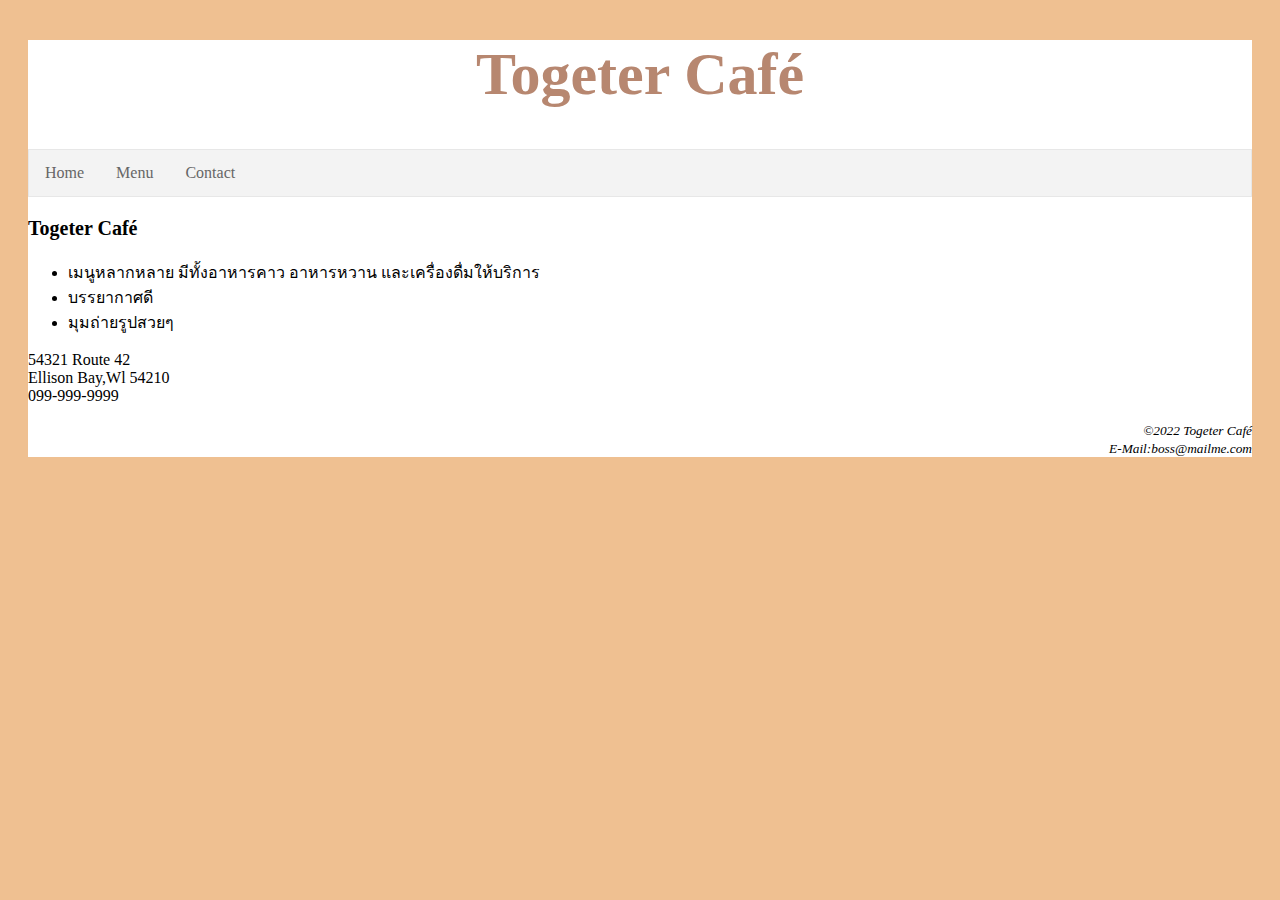
<file: index.html>
<!DOCTYPE html>
<html>
  
  <head>
    <meta charset="utf-8">
    <meta name="viewport" content="width=device-width">
    <title><Togeter Café</title>
    <link href="style.css" rel="stylesheet" type="text/css" />
  </head>

  <body>
    <div class="headermid">
    <header class = "headertop">
      <h1>Togeter Café</h1>
    </header>

    <nav>
      <a href="index.html">Home</a> 
      <a href="menu.html">Menu</a> 
      <a href="contact.html">Contact</a>
    </nav>

    <main>
      <p class = mainp1> Togeter Café</p>
      <ul>
        <li>เมนูหลากหลาย มีทั้งอาหารคาว อาหารหวาน และเครื่องดื่มให้บริการ</li>
        <li>บรรยากาศดี</li>
        <li>มุมถ่ายรูปสวยๆ</li>
      </ul>
      <p>54321 Route 42 <br>
      Ellison Bay,Wl 54210<br>099-999-9999</p>
    </main>

    <footer>
      <small><i>
      &copy;2022 Togeter Café<br>E-Mail:boss@mailme.com
      </i></small>
    </footer>

  </body>

</html>
</file>
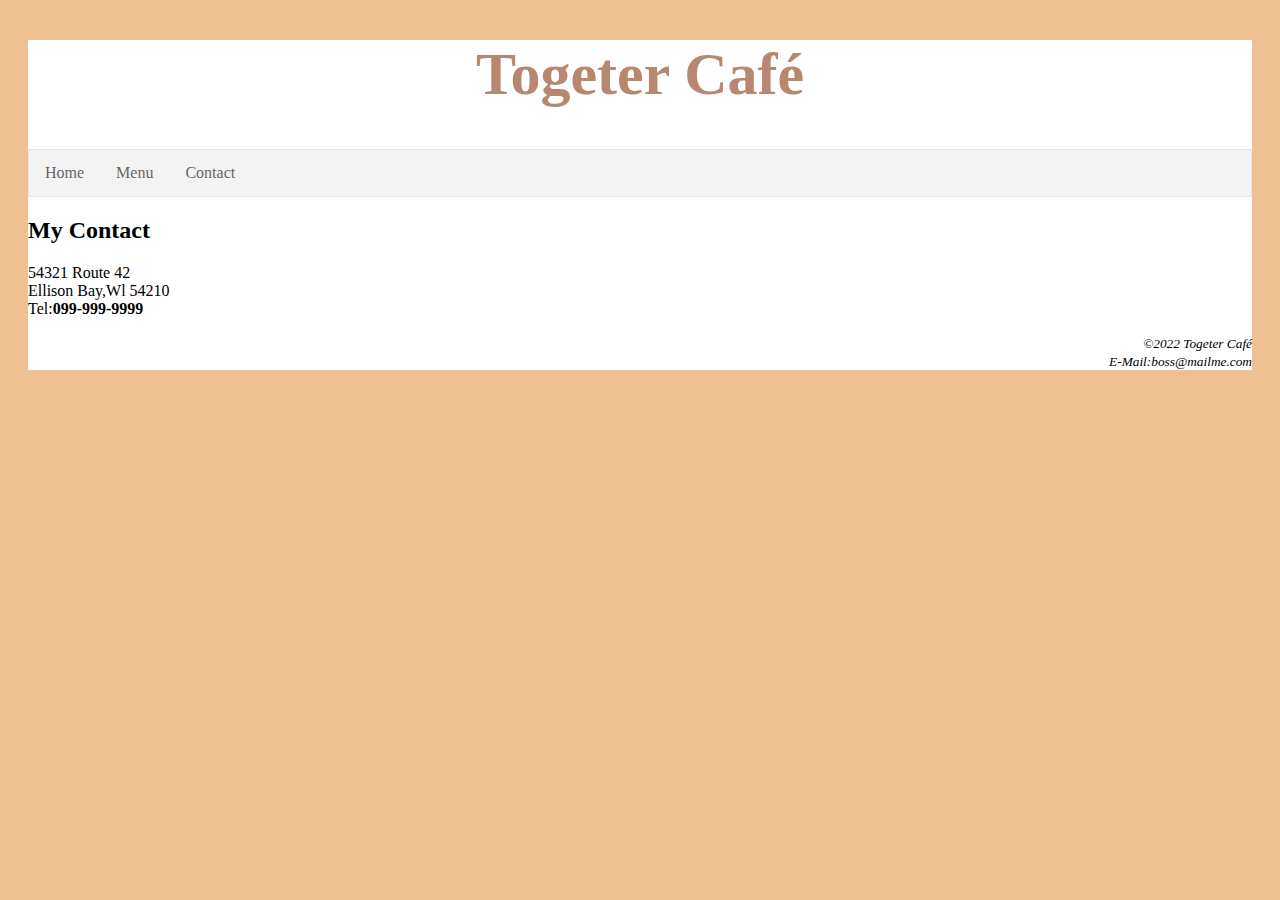
<file: contact.html>
<!DOCTYPE html>
<html>

  <head>
    <meta charset="utf-8">
    <meta name="viewport" content="width=device-width">
    <title>Contact</title>
    <link href="style.css" rel="stylesheet" type="text/css" />
  </head>

  <body>
    <div class="headermid">
    <header class = "headertop">
      <h1>Togeter Café</h1>
    </header>

    <nav>
      <a href="index.html">Home</a> 
      <a href="menu.html">Menu</a> 
      <a href="contact.html">Contact</a>
    </nav>


    <main>
      <h2>My Contact</h2>
      <p>
      54321 Route 42 <br>
      Ellison Bay,Wl 54210<br>
      Tel:<strong>099-999-9999</strong>
      </p>
    </main>

    <footer>
      <small><i>
      &copy;2022 Togeter Café<br>
      E-Mail:boss@mailme.com
      </i></small>
    </footer>

  </body>
  
</html>
</file>
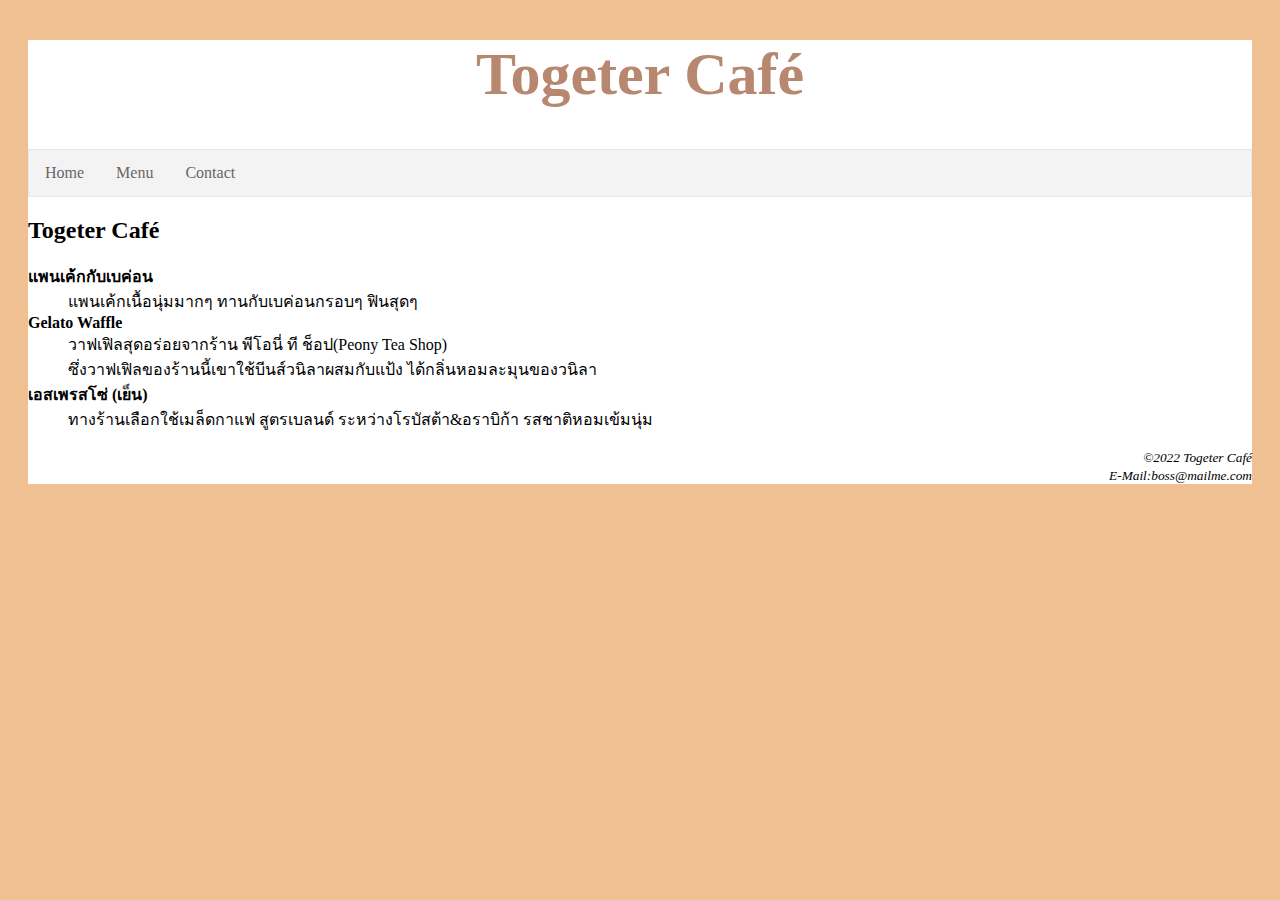
<file: menu.html>
<!DOCTYPE html>
<html>
  <head>
    <meta charset="utf-8">
    <meta name="viewport" content="width=device-width">
    <title>Menu</title>
    <link href="style.css" rel="stylesheet" type="text/css" />
  </head>

  <body>
    <div class="headermid">
    <header class = "headertop">
      <h1>Togeter Café</h1>
    </header>

    <nav>
      <a href="index.html">Home</a> 
      <a href="menu.html">Menu</a> 
      <a href="contact.html">Contact</a>
    </nav>


    <main>
      <h2>Togeter Café</h3>
      <dl>
        <dt><b>แพนเค้กกับเบค่อน</b></dt>
          <dd>แพนเค้กเนื้อนุ่มมากๆ ทานกับเบค่อนกรอบๆ ฟินสุดๆ</dd>
      
        <dt><b>Gelato Waffle</b></dt>
          <dd>วาฟเฟิลสุดอร่อยจากร้าน พีโอนี่ ที ช็อป(Peony Tea Shop)<br>ซึ่งวาฟเฟิลของร้านนี้เขาใช้บีนส์วนิลาผสมกับแป้ง ได้กลิ่นหอมละมุนของวนิลา </dd>
        <dt><b>เอสเพรสโซ่ (เย็น)</b></dt>
          <dd>ทางร้านเลือกใช้เมล็ดกาแฟ สูตรเบลนด์ ระหว่างโรบัสต้า&อราบิก้า รสชาติหอมเข้มนุ่ม</dd>
      </dl>
    </main>

    <footer>
      <small><i>
      &copy;2022 Togeter Café<br>
      E-Mail:boss@mailme.com
      </i></small>
    </footer>

  </body>
  
</html>
</file>
<file: style.css>
body{
  background-color:#efc091;
}
 .headermid {
  background-color: #fff;
  margin: 30px 20px 30px 20px;
  
}
.headertop{
  color:#b78770;
  font-family:verdana;
  text-align:center;
  font-weight:bold;
  font-size:30px;
}
.mainp1{
  font-family:verdana;
  text-align:left;
  font-weight:bold;
  font-size:20px
}
nav {
    margin: 0;
    padding: 0;
    overflow: hidden;
    border: 1px solid #e7e7e7;
    background-color: #f3f3f3;
}
a {
    float: left;
}
a {
    display: block;
    color: #666;
    text-align: center;
    padding: 14px 16px;
    text-decoration: none;
}
a:hover:not(.active) {
    background-color: #ddd;
}
footer{
  
  text-align:right;
}
</file>
